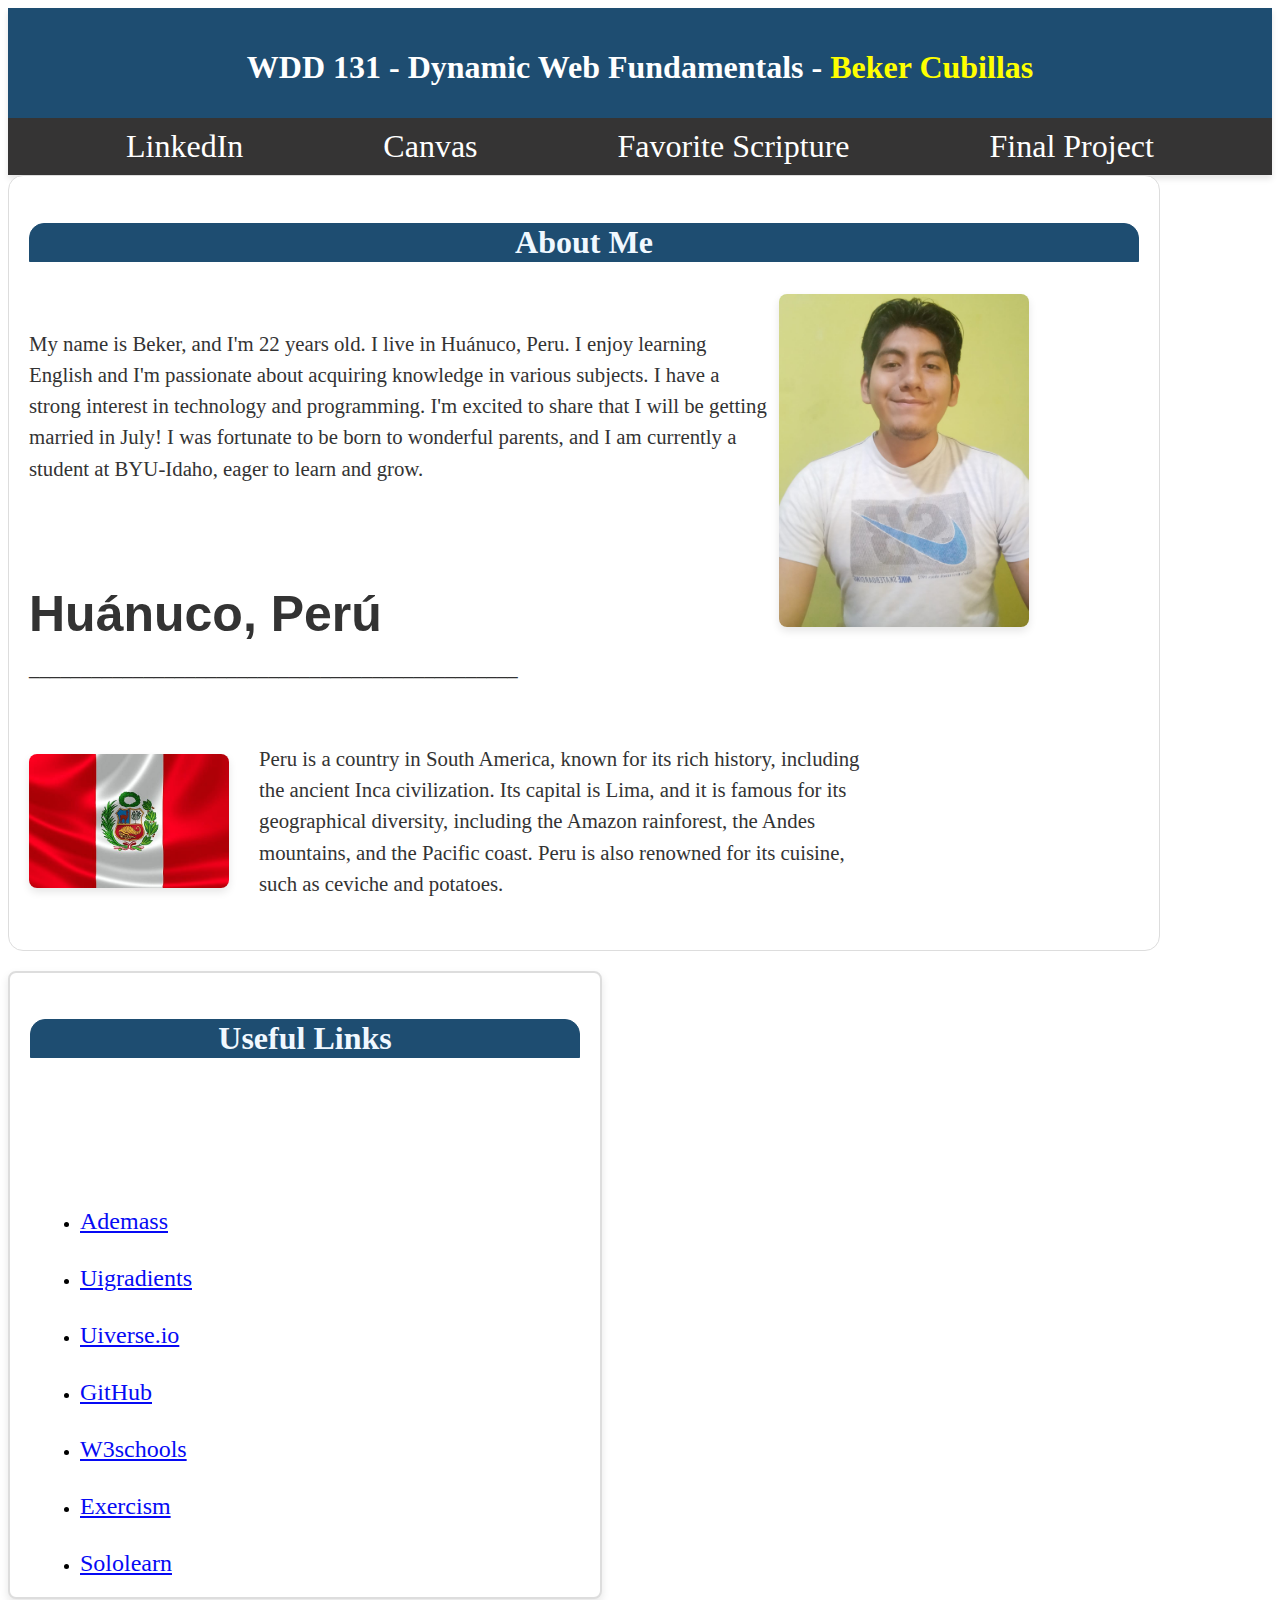
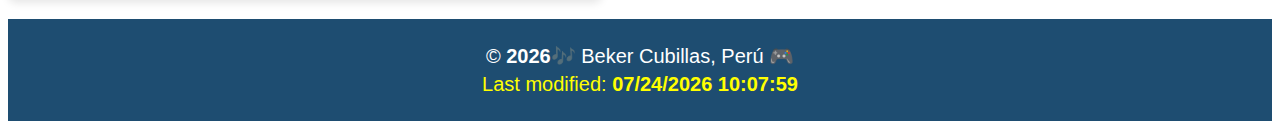
<file: index.html>
<!DOCTYPE html>
<html lang="EU">
<head>
  <meta charset="UTF-8">
  <meta name="viewport" content="width=device-width, initial-scale=1.0">
  <meta name="description" content="WDD 131 - Dynamic Web Fundamentals - Beker Cubillas">
  <meta name="author" content="Beker Cubillas">
  <meta name="keywords" content="WDD 131, Dynamic Web Fundamentals, Beker Cubillas, Web Development">
  <title>WDD 131 - Dynamic Web Fundamentals - Beker Cubillas</title>
  <link rel="stylesheet" href="slyles/base.css">
  <script src="scripts/getdates.js" defer></script>
</head>
<body>
  <header>
    <h1>WDD 131 - Dynamic Web Fundamentals - <span class="yellow">Beker Cubillas</span></h1>
    <nav>
      <ul>
        <li><a href="https://www.linkedin.com/in/bekerc/">LinkedIn</a></li>
        <li><a href="https://byupw.instructure.com/">Canvas</a></li>
        <li><a href="https://www.churchofjesuschrist.org/study/scriptures/dc-testament/dc/10?lang=eng&id=p5#p5">Favorite Scripture</a></li>
        <li><a href="#">Final Project</a></li>
      </ul>
    </nav>
  </header>
  <main>
    <!-- Card 1 -->
    <section class="card1">
        <h2>About Me</h2>
        <div class="content-block1">
            <p>My name is Beker, and I'm 22 years old. 
                I live in Huánuco, Peru. I enjoy learning 
                English and I'm passionate about acquiring 
                knowledge in various subjects. I have a strong 
                interest in technology and programming. I'm 
                excited to share that I will be getting married 
                in July! I was fortunate to be born to wonderful 
                parents, and I am currently a student at 
                BYU-Idaho, eager to learn and grow. <br> <br> <br> <br>
                <span class="place">Huánuco, Perú</span><br>
                _______________________________________________</p>
            
            <img src="images/I am Beker.jpeg" alt="A photo of me">
        </div>        
        
        <div class="content-block2">
            <img src="images/Peru.jpg" alt="A view of my city">
            <p>Peru is a country in South America, known for its rich history, including <br>
                 the ancient Inca civilization. Its capital is Lima, and it is famous for its <br>
                  geographical diversity, including the Amazon rainforest, the Andes <br>
                   mountains, and the Pacific coast. Peru is also renowned for its cuisine, <br>
                   such as ceviche and potatoes.</p>
        </div>
    </section>
    
    <!-- Card 2: -->
    <section class="card2">
      <h2>Useful Links</h2>
      <ul>
        <li><a href="https://ademass.com/" target="_blank">Ademass</a></li>
        <li><a href="https://uigradients.com/#Hydrogen" target="_blank">Uigradients</a></li>
        <li><a href="https://uiverse.io/" target="_blank">Uiverse.io</a></li>
        <li><a href="https://github.com/Beker05" target="_blank">GitHub</a></li>
        <li><a href="https://www.w3schools.com/" target="_blank">W3schools</a></li>
        <li><a href="https://exercism.org/" target="_blank">Exercism</a></li>
        <li><a href="https://www.sololearn.com/en/" target="_blank">Sololearn</a></li>
      </ul>
    </section>
</main>
<footer>
    <p>&copy; <span id="currentyear"></span>🎶 Beker Cubillas, Perú 🎮</p>
    <p>Last modified: <span id="modifiedDate"></span></p>
</footer>


</body>
</html>
</file>
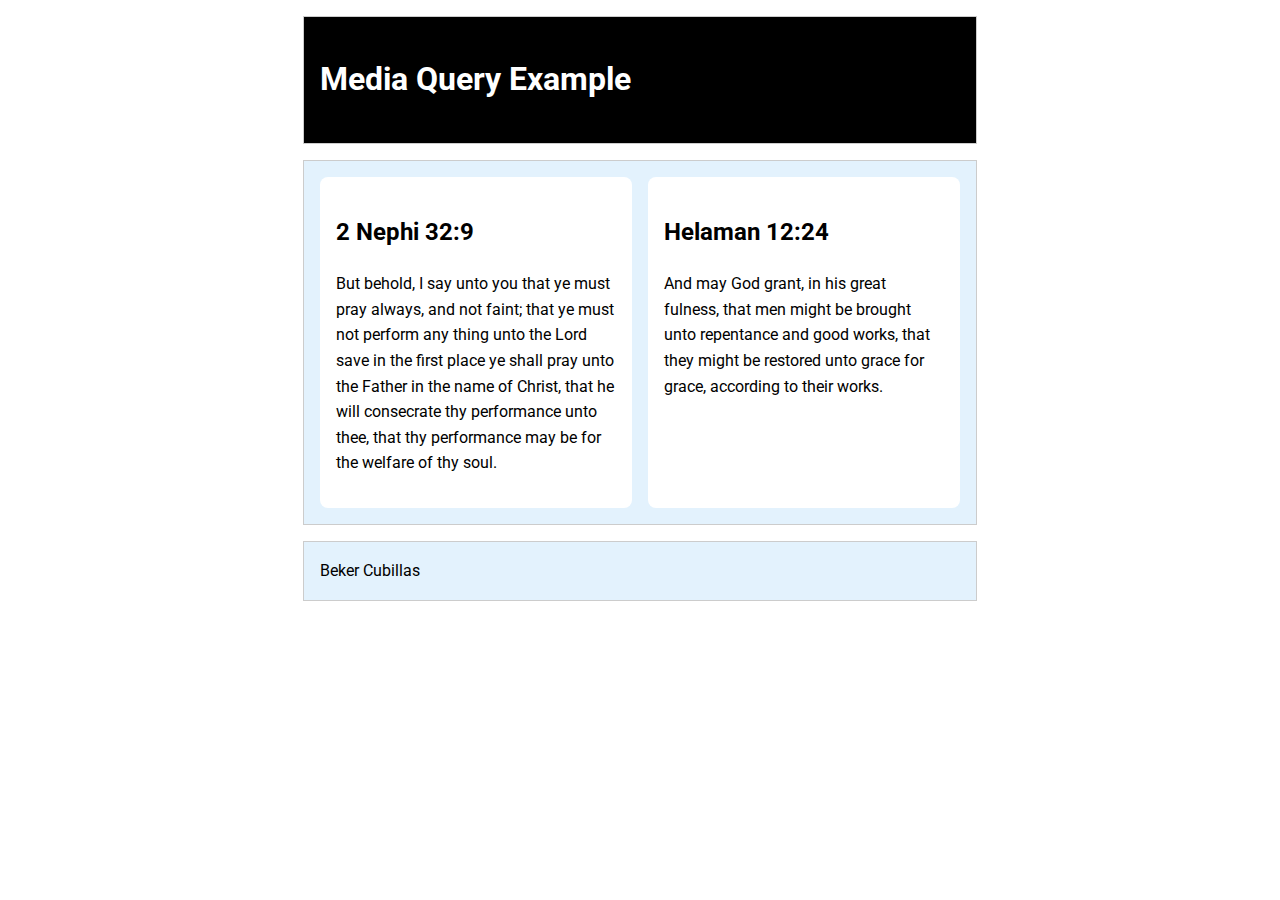
<file: week 2/media-query.html>
<!DOCTYPE html>
<html lang="en">
<head>
  <meta charset="UTF-8">
  <meta name="viewport" content="width=device-width, initial-scale=1.0">
  <meta name="description" content="Media query example in CSS">
  <meta name="author" content="Beker Cubillas">
  <title>Media Query Example</title>
  <!-- Google Font -->
  <link href="https://fonts.googleapis.com/css2?family=Roboto:wght@400;700&display=swap" rel="stylesheet">
  <!-- CSS Files -->
  <link rel="stylesheet" href="styles/media-query.css">
  <link rel="stylesheet" href="styles/media-query-large.css">
</head>
<body>
  <header>
    <h1>Media Query Example</h1>
  </header>
  <main>
    <section>
      <h2>2 Nephi 32:9</h2>
      <p>But behold, I say unto you that ye must pray always, and not faint; that ye must not perform any thing unto the Lord save in the first place ye shall pray unto the Father in the name of Christ, that he will consecrate thy performance unto thee, that thy performance may be for the welfare of thy soul.</p>
    </section>
    <section>
      <h2>Helaman 12:24</h2>
      <p>And may God grant, in his great fulness, that men might be brought unto repentance and good works, that they might be restored unto grace for grace, according to their works.</p>
    </section>
  </main>
  <footer>
    Beker Cubillas
  </footer>
</body>
</html>
</file>
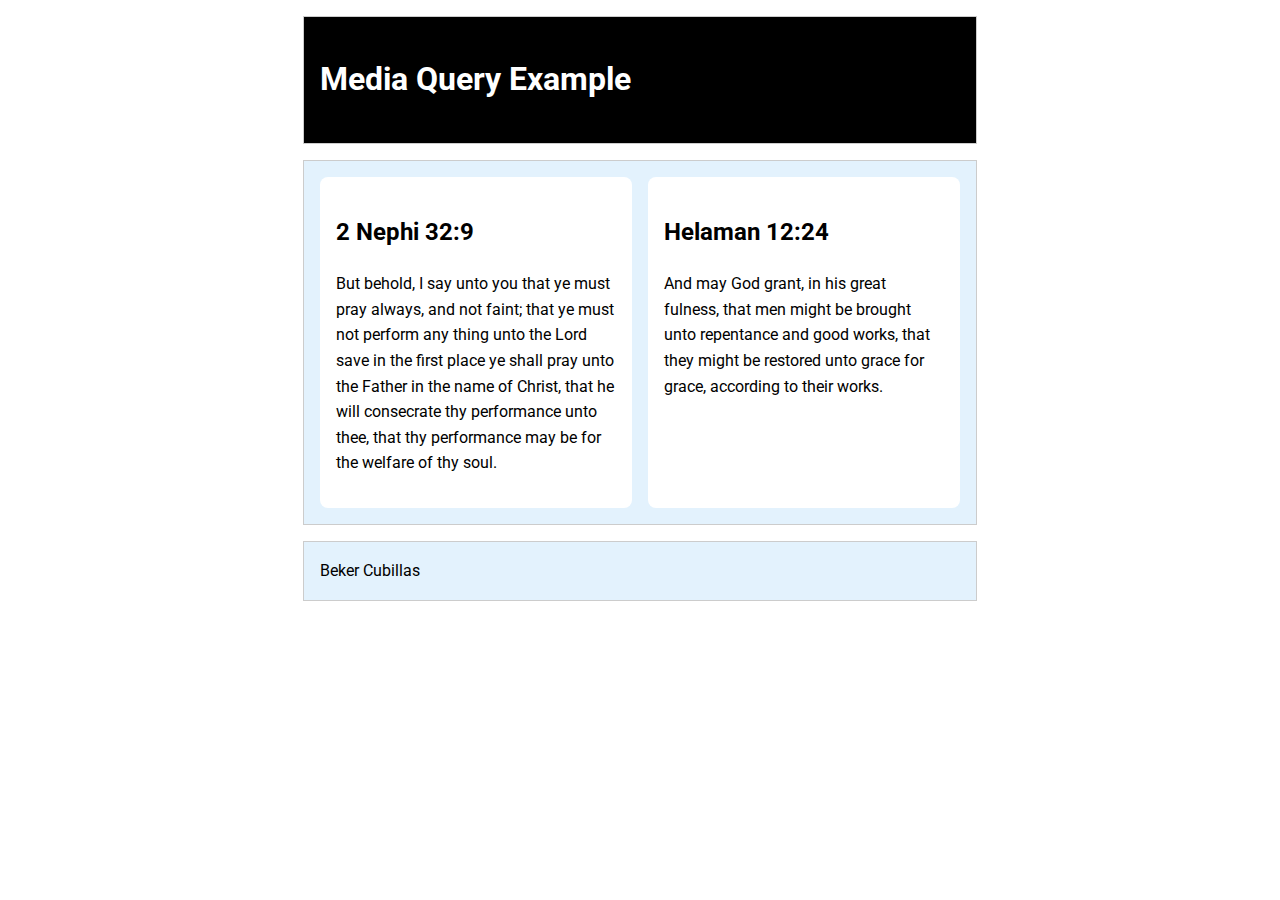
<file: week2/media-query.html>
<!DOCTYPE html>
<html lang="Us">
<head>
  <meta charset="UTF-8">
  <meta name="viewport" content="width=device-width, initial-scale=1.0">
  <meta name="description" content="Media query example in CSS">
  <meta name="author" content="Beker Cubillas">
  <title>Media Query Example</title>
  <!-- Google Font -->
  <link href="https://fonts.googleapis.com/css2?family=Roboto:wght@400;700&display=swap" rel="stylesheet">
  <!-- CSS Files -->
  <link rel="stylesheet" href="styles/media-query.css">
  <link rel="stylesheet" href="styles/media-query-large.css">
</head>
<body>
  <header>
    <h1>Media Query Example</h1>
  </header>
  <main>
    <section>
      <h2>2 Nephi 32:9</h2>
      <p>But behold, I say unto you that ye must pray always, and not faint; that ye must not perform any thing unto the Lord save in the first place ye shall pray unto the Father in the name of Christ, that he will consecrate thy performance unto thee, that thy performance may be for the welfare of thy soul.</p>
    </section>
    <section>
      <h2>Helaman 12:24</h2>
      <p>And may God grant, in his great fulness, that men might be brought unto repentance and good works, that they might be restored unto grace for grace, according to their works.</p>
    </section>
  </main>
  <footer>
    Beker Cubillas
  </footer>
</body>
</html>
</file>
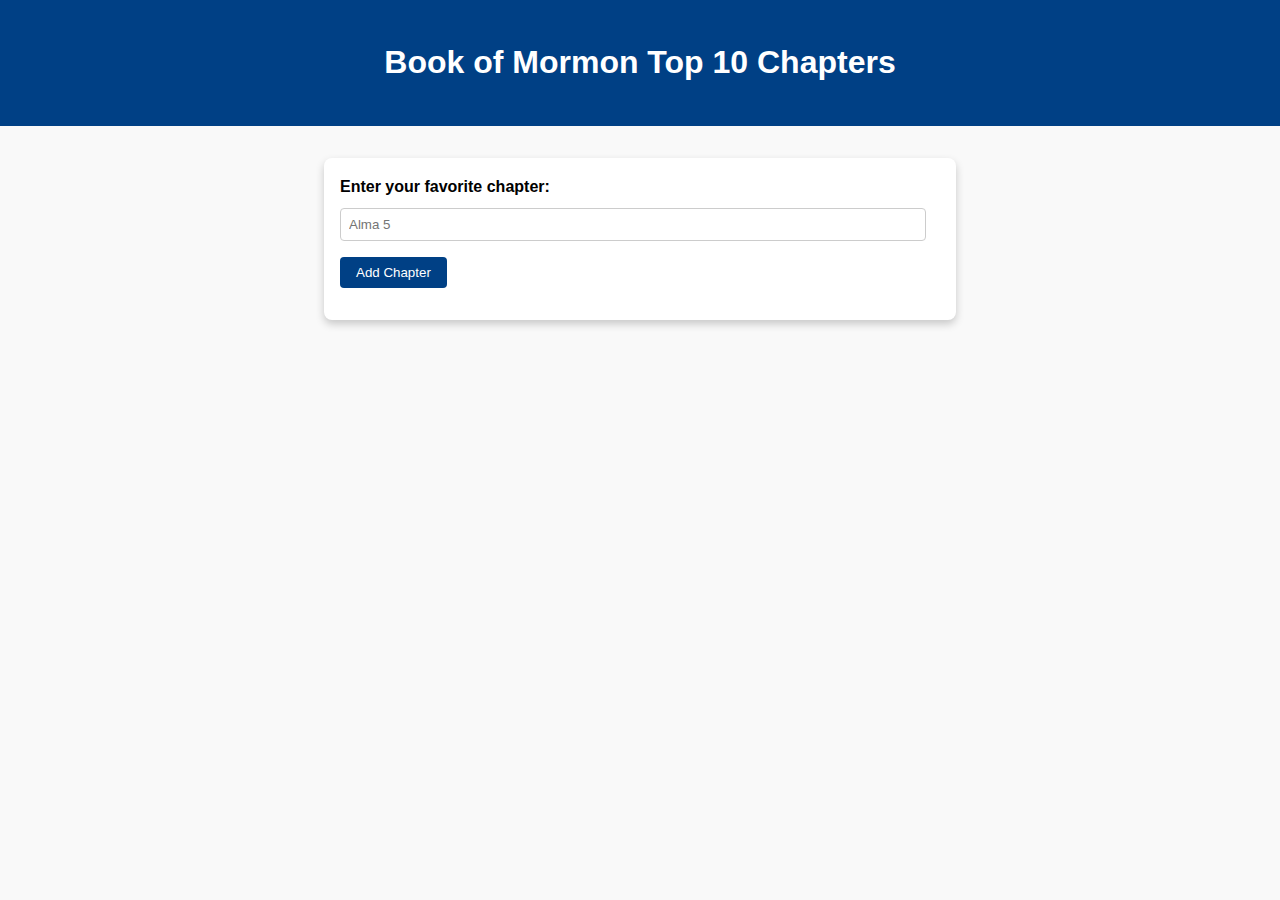
<file: week2/DOM Manipulation/bom.html>
<!DOCTYPE html>
<html lang="Us">
<head>
  <meta charset="UTF-8">
  <meta name="viewport" content="width=device-width, initial-scale=1.0">
  <meta name="description" content="Book of Mormon Favorite Chapters">
  <meta name="author" content="Scripture">
  <title>Book of Mormon Top 10</title>
  <link rel="stylesheet" href="styles/bom.css">
</head>
<body>
  <header>
    <h1>Book of Mormon Top 10 Chapters</h1>
  </header>
  <main>
    <label for="favchap">Enter your favorite chapter:</label>
    <input type="text" id="favchap" placeholder="Alma 5">
    <button>Add Chapter</button>
    <ul id="chapterList"></ul>
  </main>
  <script src="scripts/bom.js"></script>
</body>
</html>
</file>
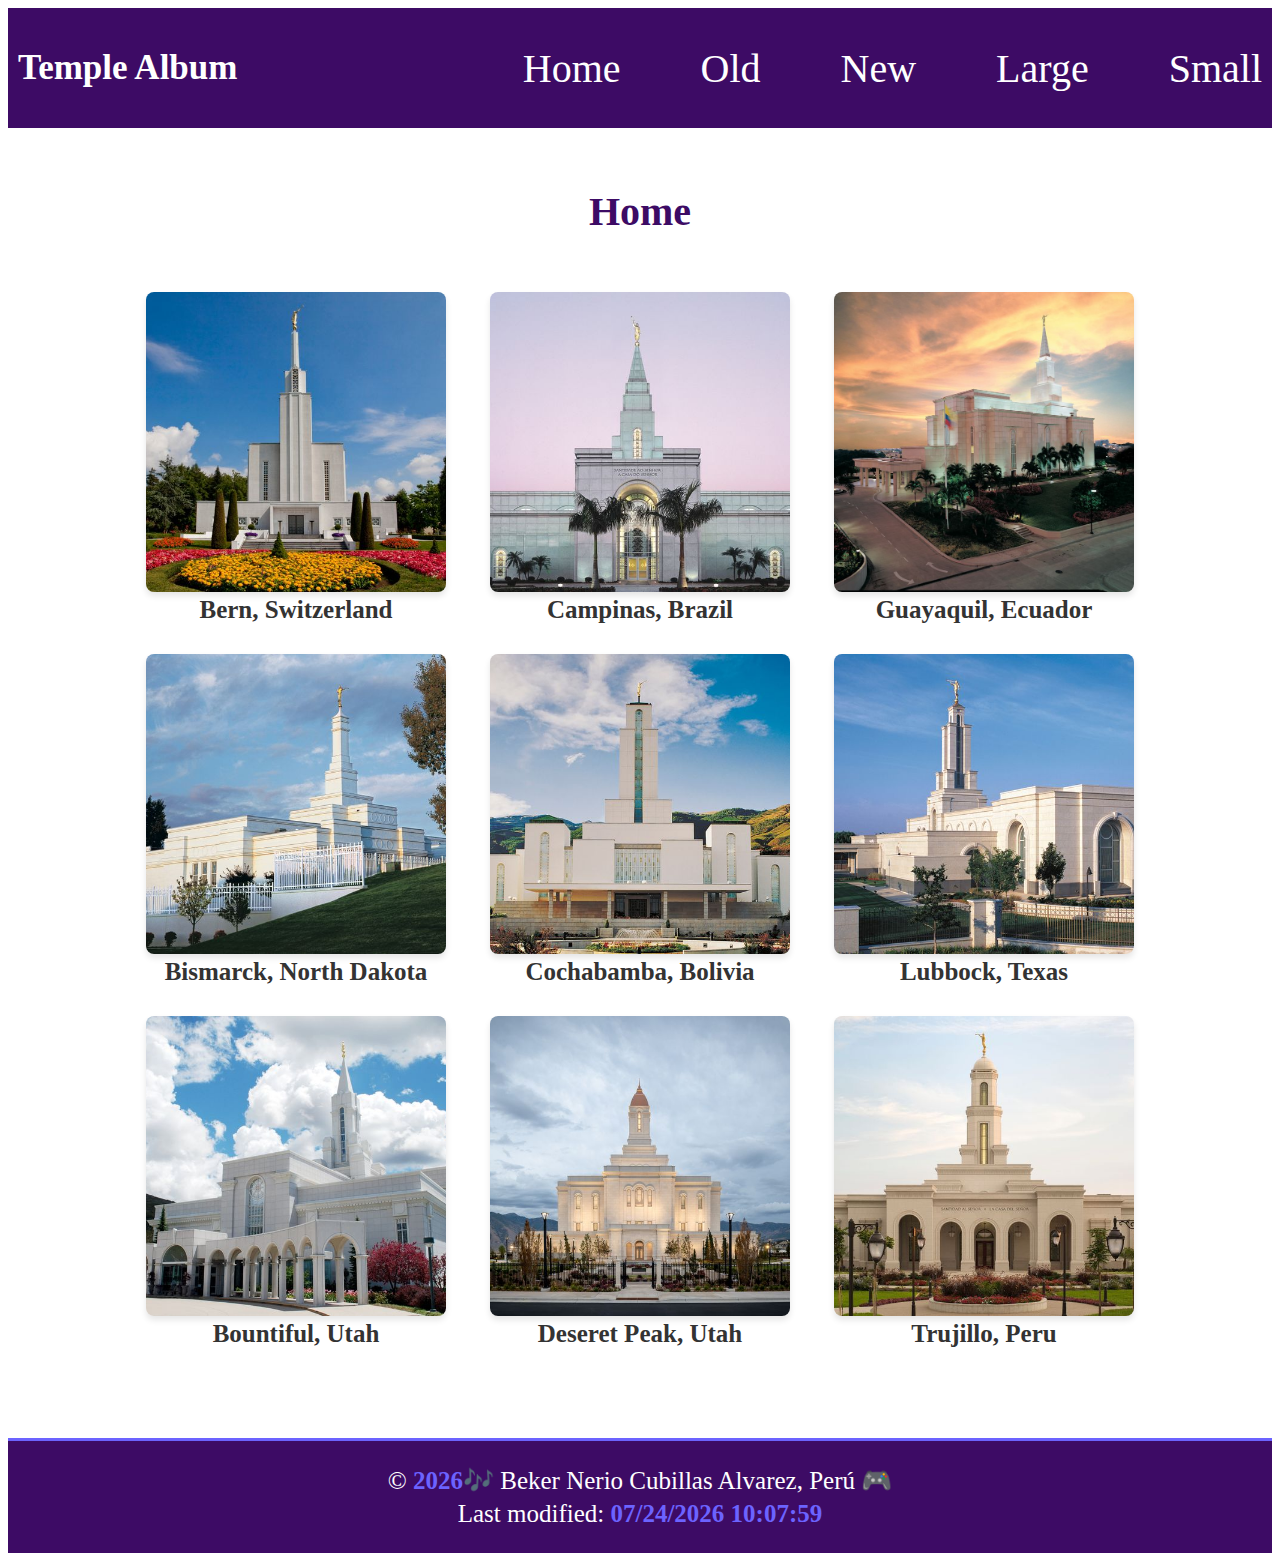
<file: week2/Picture Album/temples.html>
<!DOCTYPE html>
<html lang="Us">
<head>
    <meta charset="UTF-8">
    <meta name="viewport" content="width=device-width, initial-scale=1.0">
    <meta name="description" content="Picture Albun">
    <meta name="author" content="Beker Cubillas">
    <title>Temple Album</title>
    <!-- CSS Files -->
     <link rel="stylesheet" href="styles/temples.css">
     <link rel="stylesheet" href="styles/temples-large.css">
</head>
<body>
    <header>
        <h1>Temple Album</h1>
        <nav>
            <button id="menu"></button>
            <ul class="navigation">
                <li><a href="#home">Home</a></li>
                <li><a href="#">Old</a></li>
                <li><a href="#">New</a></li>
                <li><a href="#">Large</a></li>
                <li><a href="#">Small</a></li>
            </ul>
        </nav>
    </header>
    <section>
        <h1>Home</h1>
        <div class="row">
            <div class="column">
                <figure>
                    <img src="images/bern_switzerland_temple.jpeg" alt="Bern, Switzerland Temple">
                    <figcaption>Bern, Switzerland</figcaption>
                </figure>
                <figure>
                    <img src="images/bismark_north_dakota_temple.jpeg" alt="Bismarck, North Dakota Temple">
                    <figcaption>Bismarck, North Dakota</figcaption>
                </figure>
                <figure>
                    <img src="images/bountiful_temple_lds.jpeg" alt="Bountiful, Utah Temple">
                    <figcaption>Bountiful, Utah</figcaption>
                </figure>
            </div>
            <div class="column">
                <figure>
                    <img src="images/campinas_brazil_temple_lds.jpeg" alt="Campinas, Brazil Temple">
                    <figcaption>Campinas, Brazil</figcaption>
                </figure>
                <figure>
                    <img src="images/cochabamba_bolivia_temple_lds.jpeg" alt="Cochabamba, Bolivia Temple">
                    <figcaption>Cochabamba, Bolivia</figcaption>
                </figure>
                <figure>
                    <img src="images/deseret_peak_utah_temple_exterior.jpeg" alt="Deseret Peak, Utah Temple">
                    <figcaption>Deseret Peak, Utah</figcaption>
                </figure>
            </div>
            <div class="column">
                <figure>
                    <img src="images/guayaquil_ecuador_temple_lds.jpeg" alt="Guayaquil, Ecuador Temple">
                    <figcaption>Guayaquil, Ecuador</figcaption>
                </figure>
                <figure>
                    <img src="images/lubbock_temple_lds.jpeg" alt="Lubbock, Texas Temple">
                    <figcaption>Lubbock, Texas</figcaption>
                </figure>
                <figure>
                    <img src="images/trujillo_peru_temple_exterior.jpeg" alt="Trujillo, Peru Temple">
                    <figcaption>Trujillo, Peru</figcaption>
                </figure>
            </div>
        </div>
    </section>
    <footer>
        <p>&copy; <span id="currentyear"></span>🎶 Beker Nerio Cubillas Alvarez, Perú 🎮</p>
        <p>Last modified: <span id="modifiedDate"></span></p>
    </footer>    
    <script src="scripts/temples.js"></script>
</body>
</html>
</file>
<file: slyles/base.css>
header {
    background-color: #1e4d71;
    color: white;
    padding-top: 20px;
    padding-right: 0px;
    padding-bottom: 0px;
    padding-left: 0px;
    margin: 0px;
    box-shadow: 0 4px 6px rgba(0, 0, 0, 0.1); 
}

h1 {
    text-align: center;
    font-size: 2rem;
    margin-bottom: 2rem;
}

.yellow {
    color: yellow;
    font-weight: bold; 
}

header nav {
    background-color: #353434;
    display: flex;
    justify-content: center; 
    padding: 10px;
}

header nav ul {
    list-style: none;
    padding: 0;
    margin: 0;
    display: flex;
    gap: 20px;
}

nav ul li {
    margin: 0px 60px;
}

nav ul li a {
    color: white;
    text-decoration: none;
    font-size: 2rem;
    transition: color 0.3s ease, background-color 0.3s ease, padding 0.3s ease;
}


nav ul li a:hover {
    color: #f4a261; 
    background-color: rgba(244, 162, 97, 0.2); 
    padding: 5px 10px;
    border-radius: 5px;
}


@media screen and (max-width: 768px) {
    nav ul li a {
        font-size: 1.5rem; 
    }
}

section h2{
    border: 1px solid #1e4d71;
    border-radius: 15px 15px 0px 0px;
    background-color: #1e4d71;
    text-align: center;
    font-size: 2rem;
    margin-bottom: 2rem;
    color: aliceblue;
}

main {
    display: flex; 
    gap: 20px; 
    flex-wrap: wrap;
}


.card1 {
    width: 1110px;
    overflow: hidden;
    padding: 20px;
    border: 1px solid #ddd;
    border-radius: 15px;
    background-color: #fff;
}

.content-block1 {
    width: 1000px;
    display: flex; 
    align-items: center; 
    gap: 10px; 
    margin-bottom: 5px; 
}

.content-block1 img {
    margin-bottom: 90px;
    width: 250px; 
    height: auto; 
    border-radius: 8px;
    box-shadow: 0 4px 8px rgba(0, 0, 0, 0.1); 
}

.content-block1 p {
    text-align: left;
    flex: 1; 
    font-size: 1.3rem;
    line-height: 1.5;
    color: #333;
}

.place{
font-family: 'Gill Sans', 'Gill Sans MT', Calibri, 'Trebuchet MS', sans-serif;
font-size: 50px;
font-weight: bolder;

}

.content-block2 {
    display: flex; 
    align-items: center; 
    gap: 30px; 
    margin-bottom: 10px; 
}

.content-block2 img {
    width: 200px; 
    height: auto; 
    border-radius: 8px;
    box-shadow: 0 4px 8px rgba(0, 0, 0, 0.1);
}

.content-block2 p {
    text-align: left;
    flex: 1; 
    font-size: 1.3rem;
    line-height: 1.5;
    color: #333;
}
.card2 {
    width: 550px; 
    padding: 20px; 
    border: 2px solid #ddd; 
    border-radius: 8px; 
    background-color: #fff; 
    box-shadow: 0 4px 8px rgba(0, 0, 0, 0.1); 
    margin-bottom: 20px; 
}   
section ul {
    padding: 0; 
    margin: 0; 
    display: flex; 
    flex-direction: column; 
    gap: 30px; 
    text-align: left;
    margin-left: 50px;
    margin-top: 150px;
  }
  
  ul li {
    margin: 0;
  }
  
  ul li a {
    color: rgb(6, 10, 244); 
    font-size: 1.5rem; 
  }
  
  ul li a:hover {
    color: #f4a261; 
  }

footer {
    background-color: #1e4d71;
    color: white;
    text-align: center;
    padding: 20px 0;
    font-family: Arial, sans-serif;
    font-size: 20px;
}

footer p {
    margin: 5px 0;
}

footer p:last-of-type {
    color: yellow;
}


#currentyear, #modifiedDate {
    font-weight: bold;
}
</file>
<file: week 2/styles/media-query.css>
/* Global font */
body {
    font-family: 'Roboto', sans-serif;
    line-height: 1.6;
    margin: 0;
    padding: 0;
  }
  
  /* Main layout */
  header, main, footer {
    max-width: 640px;
    margin: 1rem auto;
    border: 1px solid #ccc;
    padding: 1rem;
    background-color: #e3f2fd; /* Light blue */
  }
  
  /* Grid layout for the main content */
  main {
    display: grid;
    grid-template-columns: 1fr;
    gap: 1rem;
  }
  
  /* Section styles */
  section {
    padding: 1rem;
    background-color: #ffffff;
    border-radius: 8px;
  }
</file>
<file: week 2/styles/media-query-large.css>
@media screen and (min-width: 500px) {
    /* Header with black background and white text */
    header {
      background-color: #000;
      color: #fff;
    }
  
    /* Main with two equal columns */
    main {
      grid-template-columns: repeat(2, 1fr);
    }
  }
</file>
<file: week2/styles/media-query.css>
/* Global font */
body {
    font-family: 'Roboto', sans-serif;
    line-height: 1.6;
    margin: 0;
    padding: 0;
  }
  
  /* Main layout */
  header, main, footer {
    max-width: 640px;
    margin: 1rem auto;
    border: 1px solid #ccc;
    padding: 1rem;
    background-color: #e3f2fd; /* Light blue */
  }
  
  /* Grid layout for the main content */
  main {
    display: grid;
    grid-template-columns: 1fr;
    gap: 1rem;
  }
  
  /* Section styles */
  section {
    padding: 1rem;
    background-color: #ffffff;
    border-radius: 8px;
  }
</file>
<file: week2/styles/media-query-large.css>
@media screen and (min-width: 500px) {
    /* Header with black background and white text */
    header {
      background-color: #000;
      color: #fff;
    }
  
    /* Main with two equal columns */
    main {
      grid-template-columns: repeat(2, 1fr);
    }
  }
</file>
<file: week2/DOM Manipulation/styles/bom.css>
body {
	font-family: Arial, sans-serif;
	margin: 0;
	padding: 0;
	line-height: 1.6;
	background-color: #f9f9f9;
  }
  
  header {
	background-color: #004085;
	color: white;
	padding: 1rem;
	text-align: center;
  }
  
  main {
	margin: 2rem auto;
	max-width: 600px;
	padding: 1rem;
	background-color: white;
	border-radius: 8px;
	box-shadow: 0 4px 8px rgba(0, 0, 0, 0.2);
  }
  
  label {
	display: block;
	margin-bottom: 0.5rem;
	font-weight: bold;
  }
  
  input {
	width: calc(100% - 2rem);
	padding: 0.5rem;
	margin-bottom: 1rem;
	border: 1px solid #ccc;
	border-radius: 4px;
  }
  
  button {
	display: inline-block;
	padding: 0.5rem 1rem;
	background-color: #004085;
	color: white;
	border: none;
	border-radius: 4px;
	cursor: pointer;
  }
  
  button:hover {
	background-color: #002752;
  }
  
  ul {
	list-style: none;
	padding: 0;
  }
  
  li {
	display: flex;
	justify-content: space-between;
	align-items: center;
	margin-bottom: 0.5rem;
	padding: 0.5rem;
	background-color: #e9ecef;
	border-radius: 4px;
  }
  
  li button {
	background-color: #dc3545;
	border: none;
	color: white;
	padding: 0.25rem 0.5rem;
	border-radius: 4px;
	cursor: pointer;
  }
  
  li button:hover {
	background-color: #a71d2a;
  }
</file>
<file: week2/Picture Album/styles/temples.css>
@media (max-width: 550px) {
    .column img {
        width: 100%;   
        height: auto;  
    }
}
</file>
<file: week2/Picture Album/styles/temples-large.css>
header {
    display: flex;
    justify-content: space-between;
    align-items: center;
    padding: 10px;
    background-color: #3d0b65;
    height: 100px;
}

h1 {
    color: white;
    font-size: 35px;
    white-space: nowrap;
}

#menu {
    display: none; 
    font-size: 4rem;
    background: none;
    border: none;
    color: white;
    cursor: pointer;
    align-items: center;
    justify-content: center;
}

#menu.show::before {
    content: "X";
}

#menu::before {
    content: "≡";
    transition: all 0.3s ease;
    font-size: 4rem;
    color: black;
}

.navigation {
    list-style: none;
    margin: 0; 
    padding: 0;
    display: flex;
}

.navigation li {
    margin-left: 80px; 
}

.navigation li a {
    text-decoration: none;
    color: white;
    font-size: 40px;
    transition: transform 0.3s ease, color 0.3s ease;
}

.navigation li a:hover {
    transform: scale(1.2); 
    color: #2b00ff; 
}

@media (max-width: 768px) {
    #menu {
        display: block;
    }

    .navigation {
        display: none;
        flex-direction: column; 
        background-color: #3d0b65; 
        position: absolute;
        top: 100px;
        left: 0;
        width: 100%;
        padding: 20px;
        align-items: center;
    }

    .navigation.show {
        display: flex; 
    }

    .navigation li {
        margin-left: 0;
        margin-bottom: 20px;
    }
}
section {
    text-align: center;
    padding: 20px;
}

section h1 {
    margin-top: 40px;
    font-size: 2.5rem;
    color: #3d0b65;
}

.row {
    display: flex;
    justify-content: center;
    gap: 40px; 
    padding: 20px 0; 
    flex-wrap: wrap;
}

.column {
    display: grid;
    grid-template-columns: repeat(1, 1fr);
    gap: 20px;
}

.column img {
    width: 300px;
    height: 300px;
    object-fit: cover;
    border-radius: 8px;
    box-shadow: 0 4px 6px rgba(0, 0, 0, 0.1);
}
img{
    margin-top: 10px;
    margin-left: 2px;
    margin-right: 2px;
}
figure {
    text-align: center; 
    margin: 0; 
}

figcaption {
    font-size: 1rem;
    color: #333; 
    margin-top: 0px; 
    font-weight: bold;
    text-transform: capitalize; 
    font-size: 25px;
}
footer {
    background-color: #3d0b65;  
    color: #fff;
    padding: 20px 0;
    text-align: center; 
    font-size: 1rem; 
    margin-top: 50px; 
    border-top: 3px solid #6c63ff; 
}

footer p {
    margin: 5px 0;
}

footer p span {
    font-weight: bold; 
    color: #6c63ff; 
}

footer a {
    color: #6c63ff; 
    text-decoration: none;  
    transition: color 0.3s ease; 
}

footer a:hover {
    color: #fff; 
    text-decoration: underline; 
}
footer p{
    font-size: 25px;
}
/* Responsividad */
@media (max-width: 768px) {
    footer {
        font-size: 0.9rem;
    }
}
</file>
